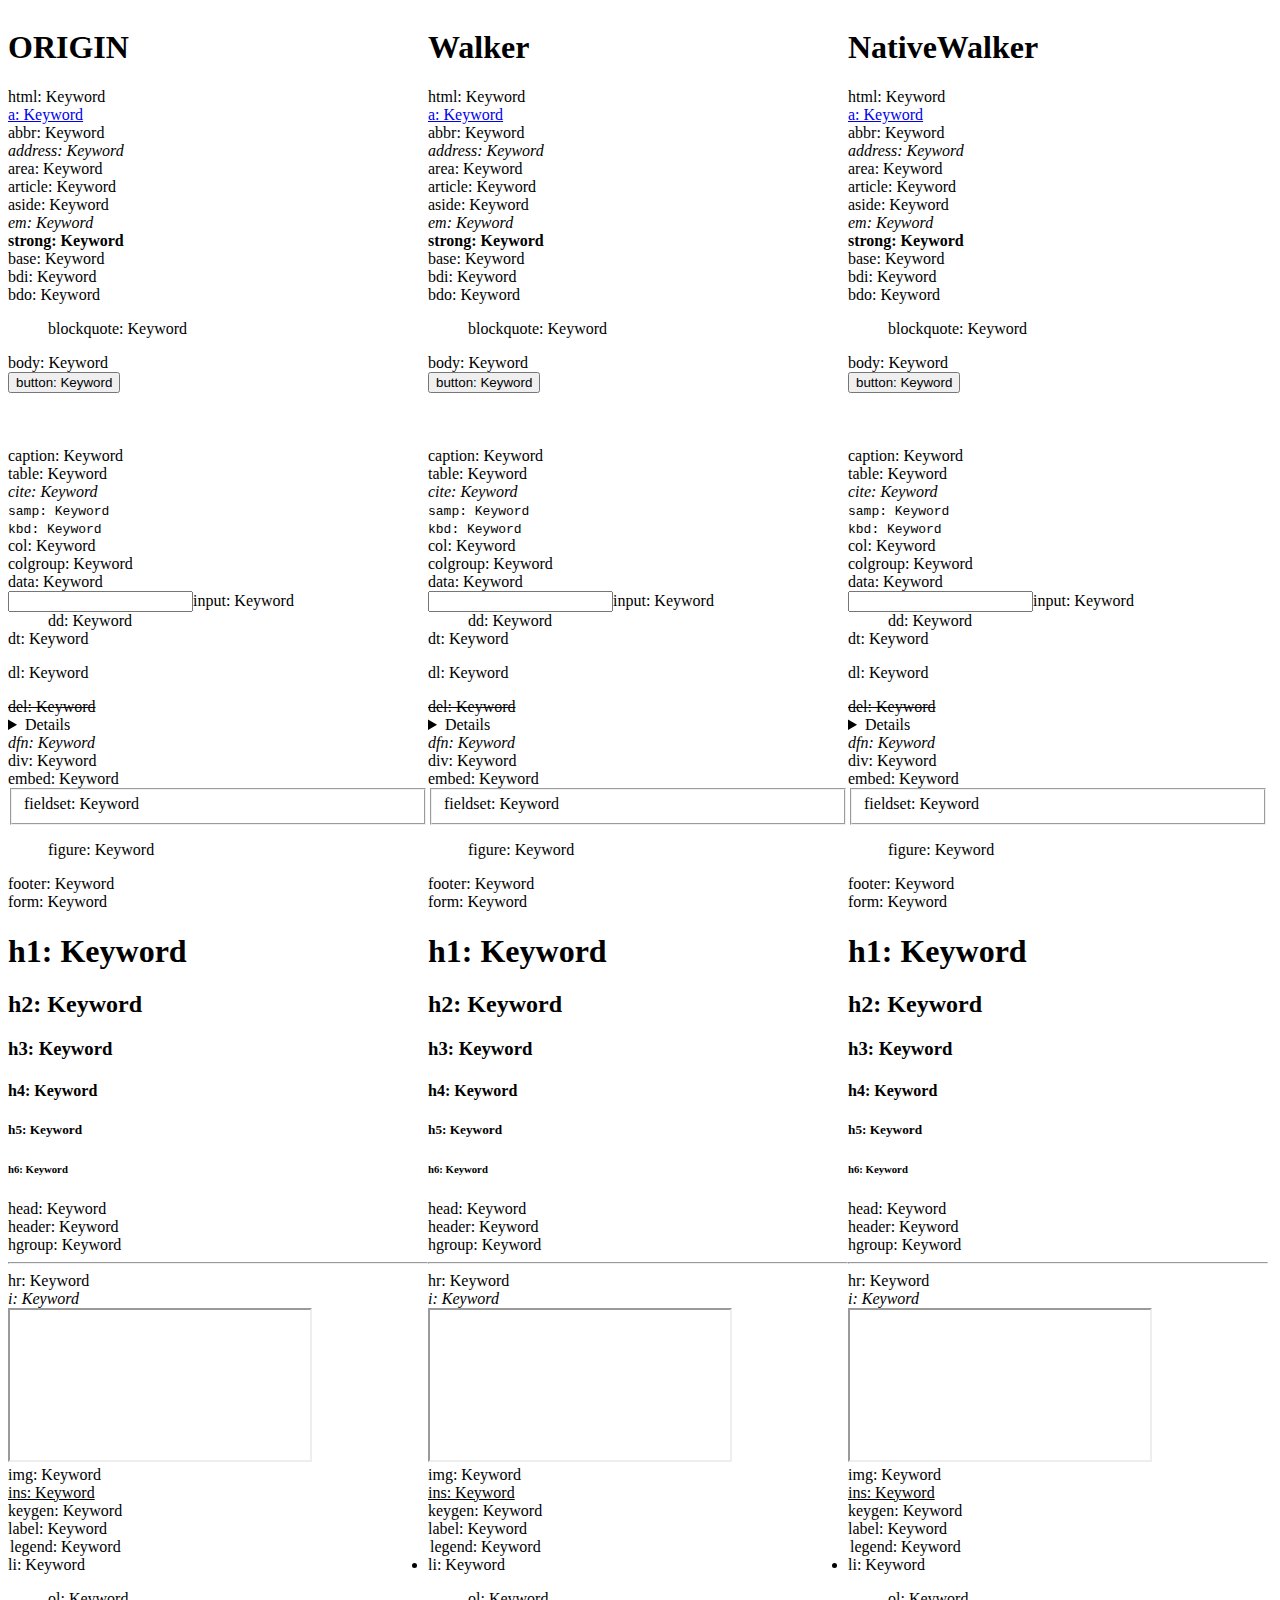
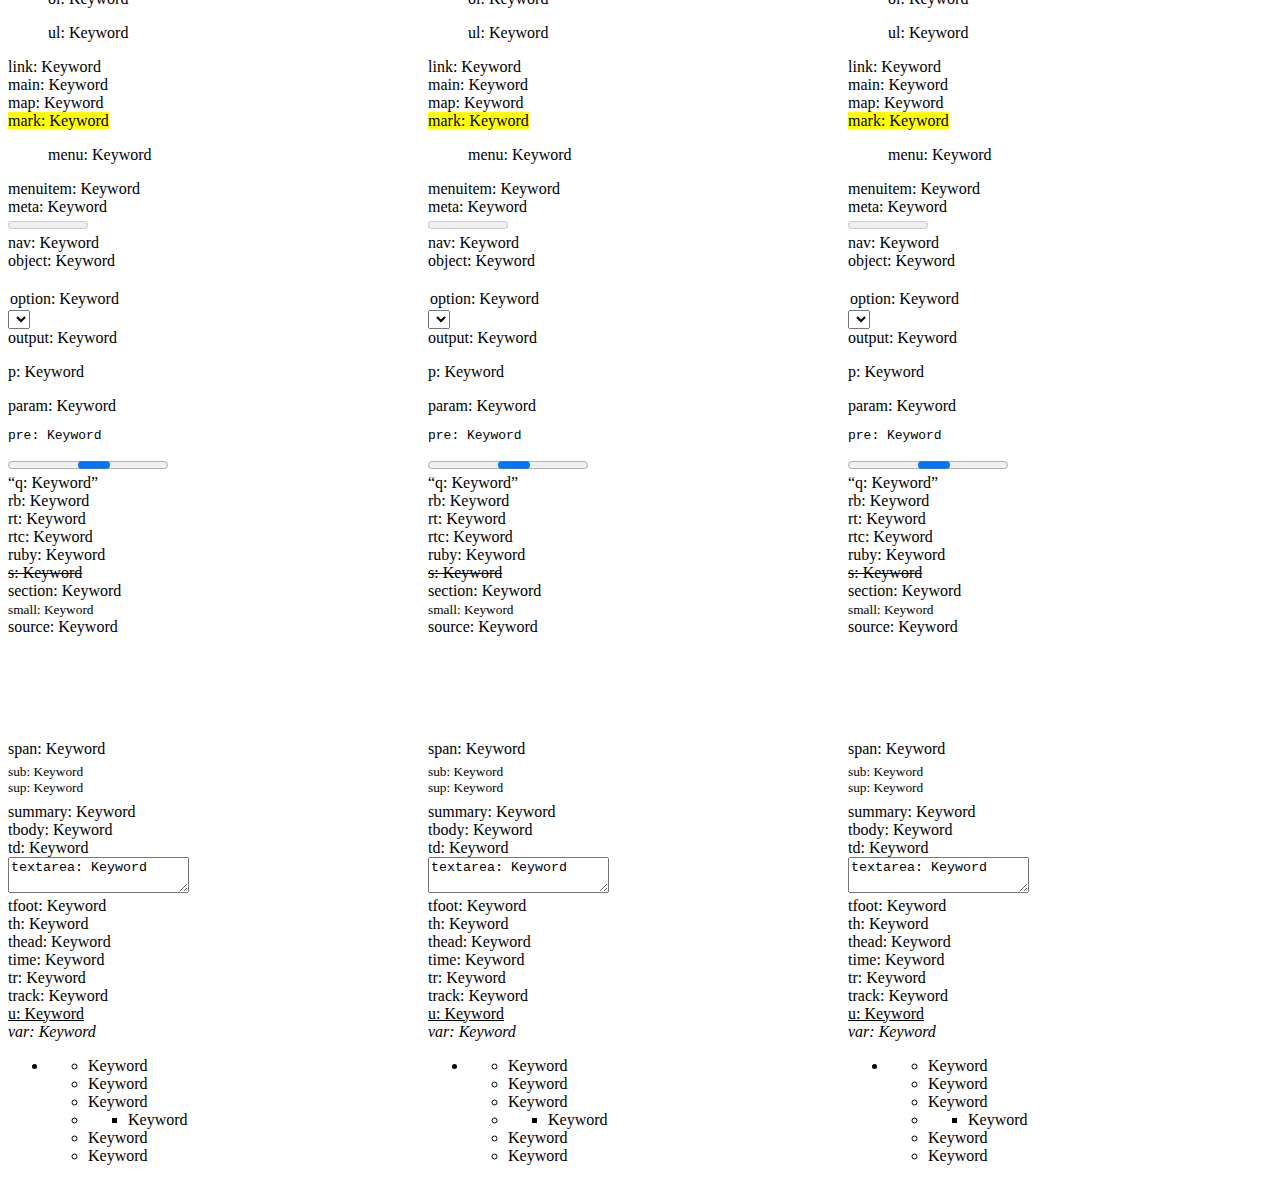
<file: playground/index.html>
<!DOCTYPE html>
<html lang="en">
  <head>
    <meta charset="UTF-8">
    <meta name="viewport" content="width=device-width, initial-scale=1">
    <title>Playground</title>
    <style>
      body {
        display: flex;
      }

      #ORIGIN,
      #Walker,
      #NativeWalker {
        min-width: 420px;
      }

      canvas, video { 
        max-width: 100px;
        max-height: 100px;
      }

      mark.hide {
        display: none;
      }
    </style>
    <script src="./../hili.js"></script>
    <script src="test.js" defer></script>
  </head>
  <body>
    <div id="ORIGIN">
      <div><h1>ORIGIN</h1></div>
      <div><html>html: Keyword</html></div>
      <div><a href="#">a: Keyword</a></div>
      <div><abbr>abbr: Keyword</abbr></div>
      <div><address>address: Keyword</address></div>
      <div><area>area: Keyword</area></div>
      <div><article>article: Keyword</article></div>
      <div><aside>aside: Keyword</aside></div>
      <div><audio>audio: Keyword</audio></div>
      <div><em>em: Keyword</em></div>
      <div><strong>strong: Keyword</strong></div>
      <div><base>base: Keyword</base></div>
      <div><bdi>bdi: Keyword</bdi></div>
      <div><bdo>bdo: Keyword</bdo></div>
      <div><blockquote>blockquote: Keyword</blockquote></div>
      <div><body>body: Keyword</body></div>
      <div><button>button: Keyword</button></div>
      <div><canvas>canvas: Keyword</canvas></div>
      <div><caption>caption: Keyword</caption></div>
      <div><table>table: Keyword</table></div>
      <div><cite>cite: Keyword</cite></div>
      <div><samp>samp: Keyword</samp></div>
      <div><kbd>kbd: Keyword</kbd></div>
      <div><col>col: Keyword</col></div>
      <div><colgroup>colgroup: Keyword</colgroup></div>
      <div><data>data: Keyword</data></div>
      <div><datalist>datalist: Keyword</datalist></div>
      <div><input>input: Keyword</input></div>
      <div><dd>dd: Keyword</dd></div>
      <div><dt>dt: Keyword</dt></div>
      <div><dl>dl: Keyword</dl></div>
      <div><del>del: Keyword</del></div>
      <div><details>details: Keyword</details></div>
      <div><dfn>dfn: Keyword</dfn></div>
      <div><dialog>dialog: Keyword</dialog></div>
      <div><div>div: Keyword</div></div>
      <div><embed>embed: Keyword</embed></div>
      <div><fieldset>fieldset: Keyword</fieldset></div>
      <div><figure>figure: Keyword</figure></div>
      <div><footer>footer: Keyword</footer></div>
      <div><form>form: Keyword</form></div>
      <div><h1>h1: Keyword</h1></div>
      <div><h2>h2: Keyword</h2></div>
      <div><h3>h3: Keyword</h3></div>
      <div><h4>h4: Keyword</h4></div>
      <div><h5>h5: Keyword</h5></div>
      <div><h6>h6: Keyword</h6></div>
      <div><head>head: Keyword</head></div>
      <div><header>header: Keyword</header></div>
      <div><hgroup>hgroup: Keyword</hgroup></div>
      <div><hr>hr: Keyword</hr></div>
      <div><i>i: Keyword</i></div>
      <div><iframe>iframe: Keyword</iframe></div>
      <div><img>img: Keyword</img></div>
      <div><ins>ins: Keyword</ins></div>
      <div><keygen>keygen: Keyword</keygen></div>
      <div><label>label: Keyword</label></div>
      <div><legend>legend: Keyword</legend></div>
      <div><li>li: Keyword</li></div>
      <div><ol>ol: Keyword</ol></div>
      <div><ul>ul: Keyword</ul></div>
      <div><link>link: Keyword</link></div>
      <div><main>main: Keyword</main></div>
      <div><map>map: Keyword</map></div>
      <div><mark>mark: Keyword</mark></div>
      <div><menu>menu: Keyword</menu></div>
      <div><menuitem>menuitem: Keyword</menuitem></div>
      <div><meta>meta: Keyword</meta></div>
      <div><meter>meter: Keyword</meter></div>
      <div><nav>nav: Keyword</nav></div>
      <div><noscript>noscript: Keyword</noscript></div>
      <div><object>object: Keyword</object></div>
      <div><optgroup>optgroup: Keyword</optgroup></div>
      <div><option>option: Keyword</option></div>
      <div><select>select: Keyword</select></div>
      <div><output>output: Keyword</output></div>
      <div><p>p: Keyword</p></div>
      <div><param>param: Keyword</param></div>
      <div><pre>pre: Keyword</pre></div>
      <div><progress>progress: Keyword</progress></div>
      <div><q>q: Keyword</q></div>
      <div><rb>rb: Keyword</rb></div>
      <div><rp>rp: Keyword</rp></div>
      <div><rt>rt: Keyword</rt></div>
      <div><rtc>rtc: Keyword</rtc></div>
      <div><ruby>ruby: Keyword</ruby></div>
      <div><s>s: Keyword</s></div>
      <div><script>function name() { return 'script: Keyword'} </script></div>
      <div><section>section: Keyword</section></div>
      <div><small>small: Keyword</small></div>
      <div><source>source: Keyword</source></div>
      <div><video>video: Keyword</video></div>
      <div><span>span: Keyword</span></div>
      <div><style>style: Keyword</style></div>
      <div><sub>sub: Keyword</sub></div>
      <div><sup>sup: Keyword</sup></div>
      <div><summary>summary: Keyword</summary></div>
      <div><tbody>tbody: Keyword</tbody></div>
      <div><td>td: Keyword</td></div>
      <div><template>template: Keyword</template></div>
      <div><textarea>textarea: Keyword</textarea></div>
      <div><tfoot>tfoot: Keyword</tfoot></div>
      <div><th>th: Keyword</th></div>
      <div><thead>thead: Keyword</thead></div>
      <div><time>time: Keyword</time></div>
      <div><tr>tr: Keyword</tr></div>
      <div><track>track: Keyword</track></div>
      <div><u>u: Keyword</u></div>
      <div><var>var: Keyword</var></div>
      <div>
        <ul>
        <li>
          <ul>
            <li>Keyword</li>
            <li>Keyword</li>
          </ul>
          <ul>
            <li>Keyword</li>
            <li>
              <ul>
                <li>Keyword</li>
              </ul>
            </li>
          </ul>
          <ul>
            <li>Keyword</li>
            <li>Keyword</li>
          </ul>
        </li>
      </ul>
      </div>
    </div>
    <div id="Walker">
      <div><h1>Walker</h1></div>
      <div><html>html: Keyword</html></div>
      <div><a href="#">a: Keyword</a></div>
      <div><abbr>abbr: Keyword</abbr></div>
      <div><address>address: Keyword</address></div>
      <div><area>area: Keyword</area></div>
      <div><article>article: Keyword</article></div>
      <div><aside>aside: Keyword</aside></div>
      <div><audio>audio: Keyword</audio></div>
      <div><em>em: Keyword</em></div>
      <div><strong>strong: Keyword</strong></div>
      <div><base>base: Keyword</base></div>
      <div><bdi>bdi: Keyword</bdi></div>
      <div><bdo>bdo: Keyword</bdo></div>
      <div><blockquote>blockquote: Keyword</blockquote></div>
      <div><body>body: Keyword</body></div>
      <div><button>button: Keyword</button></div>
      <div><canvas>canvas: Keyword</canvas></div>
      <div><caption>caption: Keyword</caption></div>
      <div><table>table: Keyword</table></div>
      <div><cite>cite: Keyword</cite></div>
      <div><samp>samp: Keyword</samp></div>
      <div><kbd>kbd: Keyword</kbd></div>
      <div><col>col: Keyword</col></div>
      <div><colgroup>colgroup: Keyword</colgroup></div>
      <div><data>data: Keyword</data></div>
      <div><datalist>datalist: Keyword</datalist></div>
      <div><input>input: Keyword</input></div>
      <div><dd>dd: Keyword</dd></div>
      <div><dt>dt: Keyword</dt></div>
      <div><dl>dl: Keyword</dl></div>
      <div><del>del: Keyword</del></div>
      <div><details>details: Keyword</details></div>
      <div><dfn>dfn: Keyword</dfn></div>
      <div><dialog>dialog: Keyword</dialog></div>
      <div><div>div: Keyword</div></div>
      <div><embed>embed: Keyword</embed></div>
      <div><fieldset>fieldset: Keyword</fieldset></div>
      <div><figure>figure: Keyword</figure></div>
      <div><footer>footer: Keyword</footer></div>
      <div><form>form: Keyword</form></div>
      <div><h1>h1: Keyword</h1></div>
      <div><h2>h2: Keyword</h2></div>
      <div><h3>h3: Keyword</h3></div>
      <div><h4>h4: Keyword</h4></div>
      <div><h5>h5: Keyword</h5></div>
      <div><h6>h6: Keyword</h6></div>
      <div><head>head: Keyword</head></div>
      <div><header>header: Keyword</header></div>
      <div><hgroup>hgroup: Keyword</hgroup></div>
      <div><hr>hr: Keyword</hr></div>
      <div><i>i: Keyword</i></div>
      <div><iframe>iframe: Keyword</iframe></div>
      <div><img>img: Keyword</img></div>
      <div><ins>ins: Keyword</ins></div>
      <div><keygen>keygen: Keyword</keygen></div>
      <div><label>label: Keyword</label></div>
      <div><legend>legend: Keyword</legend></div>
      <div><li>li: Keyword</li></div>
      <div><ol>ol: Keyword</ol></div>
      <div><ul>ul: Keyword</ul></div>
      <div><link>link: Keyword</link></div>
      <div><main>main: Keyword</main></div>
      <div><map>map: Keyword</map></div>
      <div><mark>mark: Keyword</mark></div>
      <div><menu>menu: Keyword</menu></div>
      <div><menuitem>menuitem: Keyword</menuitem></div>
      <div><meta>meta: Keyword</meta></div>
      <div><meter>meter: Keyword</meter></div>
      <div><nav>nav: Keyword</nav></div>
      <div><noscript>noscript: Keyword</noscript></div>
      <div><object>object: Keyword</object></div>
      <div><optgroup>optgroup: Keyword</optgroup></div>
      <div><option>option: Keyword</option></div>
      <div><select>select: Keyword</select></div>
      <div><output>output: Keyword</output></div>
      <div><p>p: Keyword</p></div>
      <div><param>param: Keyword</param></div>
      <div><pre>pre: Keyword</pre></div>
      <div><progress>progress: Keyword</progress></div>
      <div><q>q: Keyword</q></div>
      <div><rb>rb: Keyword</rb></div>
      <div><rp>rp: Keyword</rp></div>
      <div><rt>rt: Keyword</rt></div>
      <div><rtc>rtc: Keyword</rtc></div>
      <div><ruby>ruby: Keyword</ruby></div>
      <div><s>s: Keyword</s></div>
      <div><script>function name() { return 'script: Keyword'} </script></div>
      <div><section>section: Keyword</section></div>
      <div><small>small: Keyword</small></div>
      <div><source>source: Keyword</source></div>
      <div><video>video: Keyword</video></div>
      <div><span>span: Keyword</span></div>
      <div><style>style: Keyword</style></div>
      <div><sub>sub: Keyword</sub></div>
      <div><sup>sup: Keyword</sup></div>
      <div><summary>summary: Keyword</summary></div>
      <div><tbody>tbody: Keyword</tbody></div>
      <div><td>td: Keyword</td></div>
      <div><template>template: Keyword</template></div>
      <div><textarea>textarea: Keyword</textarea></div>
      <div><tfoot>tfoot: Keyword</tfoot></div>
      <div><th>th: Keyword</th></div>
      <div><thead>thead: Keyword</thead></div>
      <div><time>time: Keyword</time></div>
      <div><tr>tr: Keyword</tr></div>
      <div><track>track: Keyword</track></div>
      <div><u>u: Keyword</u></div>
      <div><var>var: Keyword</var></div>
      <div>
        <ul>
        <li>
          <ul>
            <li>Keyword</li>
            <li>Keyword</li>
          </ul>
          <ul>
            <li>Keyword</li>
            <li>
              <ul>
                <li>Keyword</li>
              </ul>
            </li>
          </ul>
          <ul>
            <li>Keyword</li>
            <li>Keyword</li>
          </ul>
        </li>
      </ul>
      </div>
    </div>
    <div id="NativeWalker">
      <div><h1>NativeWalker</h1></div>
      <div><html>html: Keyword</html></div>
      <div><a href="#">a: Keyword</a></div>
      <div><abbr>abbr: Keyword</abbr></div>
      <div><address>address: Keyword</address></div>
      <div><area>area: Keyword</area></div>
      <div><article>article: Keyword</article></div>
      <div><aside>aside: Keyword</aside></div>
      <div><audio>audio: Keyword</audio></div>
      <div><em>em: Keyword</em></div>
      <div><strong>strong: Keyword</strong></div>
      <div><base>base: Keyword</base></div>
      <div><bdi>bdi: Keyword</bdi></div>
      <div><bdo>bdo: Keyword</bdo></div>
      <div><blockquote>blockquote: Keyword</blockquote></div>
      <div><body>body: Keyword</body></div>
      <div><button>button: Keyword</button></div>
      <div><canvas>canvas: Keyword</canvas></div>
      <div><caption>caption: Keyword</caption></div>
      <div><table>table: Keyword</table></div>
      <div><cite>cite: Keyword</cite></div>
      <div><samp>samp: Keyword</samp></div>
      <div><kbd>kbd: Keyword</kbd></div>
      <div><col>col: Keyword</col></div>
      <div><colgroup>colgroup: Keyword</colgroup></div>
      <div><data>data: Keyword</data></div>
      <div><datalist>datalist: Keyword</datalist></div>
      <div><input>input: Keyword</input></div>
      <div><dd>dd: Keyword</dd></div>
      <div><dt>dt: Keyword</dt></div>
      <div><dl>dl: Keyword</dl></div>
      <div><del>del: Keyword</del></div>
      <div><details>details: Keyword</details></div>
      <div><dfn>dfn: Keyword</dfn></div>
      <div><dialog>dialog: Keyword</dialog></div>
      <div><div>div: Keyword</div></div>
      <div><embed>embed: Keyword</embed></div>
      <div><fieldset>fieldset: Keyword</fieldset></div>
      <div><figure>figure: Keyword</figure></div>
      <div><footer>footer: Keyword</footer></div>
      <div><form>form: Keyword</form></div>
      <div><h1>h1: Keyword</h1></div>
      <div><h2>h2: Keyword</h2></div>
      <div><h3>h3: Keyword</h3></div>
      <div><h4>h4: Keyword</h4></div>
      <div><h5>h5: Keyword</h5></div>
      <div><h6>h6: Keyword</h6></div>
      <div><head>head: Keyword</head></div>
      <div><header>header: Keyword</header></div>
      <div><hgroup>hgroup: Keyword</hgroup></div>
      <div><hr>hr: Keyword</hr></div>
      <div><i>i: Keyword</i></div>
      <div><iframe>iframe: Keyword</iframe></div>
      <div><img>img: Keyword</img></div>
      <div><ins>ins: Keyword</ins></div>
      <div><keygen>keygen: Keyword</keygen></div>
      <div><label>label: Keyword</label></div>
      <div><legend>legend: Keyword</legend></div>
      <div><li>li: Keyword</li></div>
      <div><ol>ol: Keyword</ol></div>
      <div><ul>ul: Keyword</ul></div>
      <div><link>link: Keyword</link></div>
      <div><main>main: Keyword</main></div>
      <div><map>map: Keyword</map></div>
      <div><mark>mark: Keyword</mark></div>
      <div><menu>menu: Keyword</menu></div>
      <div><menuitem>menuitem: Keyword</menuitem></div>
      <div><meta>meta: Keyword</meta></div>
      <div><meter>meter: Keyword</meter></div>
      <div><nav>nav: Keyword</nav></div>
      <div><noscript>noscript: Keyword</noscript></div>
      <div><object>object: Keyword</object></div>
      <div><optgroup>optgroup: Keyword</optgroup></div>
      <div><option>option: Keyword</option></div>
      <div><select>select: Keyword</select></div>
      <div><output>output: Keyword</output></div>
      <div><p>p: Keyword</p></div>
      <div><param>param: Keyword</param></div>
      <div><pre>pre: Keyword</pre></div>
      <div><progress>progress: Keyword</progress></div>
      <div><q>q: Keyword</q></div>
      <div><rb>rb: Keyword</rb></div>
      <div><rp>rp: Keyword</rp></div>
      <div><rt>rt: Keyword</rt></div>
      <div><rtc>rtc: Keyword</rtc></div>
      <div><ruby>ruby: Keyword</ruby></div>
      <div><s>s: Keyword</s></div>
      <div><script>function name() { return 'script: Keyword'} </script></div>
      <div><section>section: Keyword</section></div>
      <div><small>small: Keyword</small></div>
      <div><source>source: Keyword</source></div>
      <div><video>video: Keyword</video></div>
      <div><span>span: Keyword</span></div>
      <div><style>style: Keyword</style></div>
      <div><sub>sub: Keyword</sub></div>
      <div><sup>sup: Keyword</sup></div>
      <div><summary>summary: Keyword</summary></div>
      <div><tbody>tbody: Keyword</tbody></div>
      <div><td>td: Keyword</td></div>
      <div><template>template: Keyword</template></div>
      <div><textarea>textarea: Keyword</textarea></div>
      <div><tfoot>tfoot: Keyword</tfoot></div>
      <div><th>th: Keyword</th></div>
      <div><thead>thead: Keyword</thead></div>
      <div><time>time: Keyword</time></div>
      <div><tr>tr: Keyword</tr></div>
      <div><track>track: Keyword</track></div>
      <div><u>u: Keyword</u></div>
      <div><var>var: Keyword</var></div>
      <div>
        <ul>
        <li>
          <ul>
            <li>Keyword</li>
            <li>Keyword</li>
          </ul>
          <ul>
            <li>Keyword</li>
            <li>
              <ul>
                <li>Keyword</li>
              </ul>
            </li>
          </ul>
          <ul>
            <li>Keyword</li>
            <li>Keyword</li>
          </ul>
        </li>
      </ul>
      </div>
    </div>
  </body>
</html>
</file>
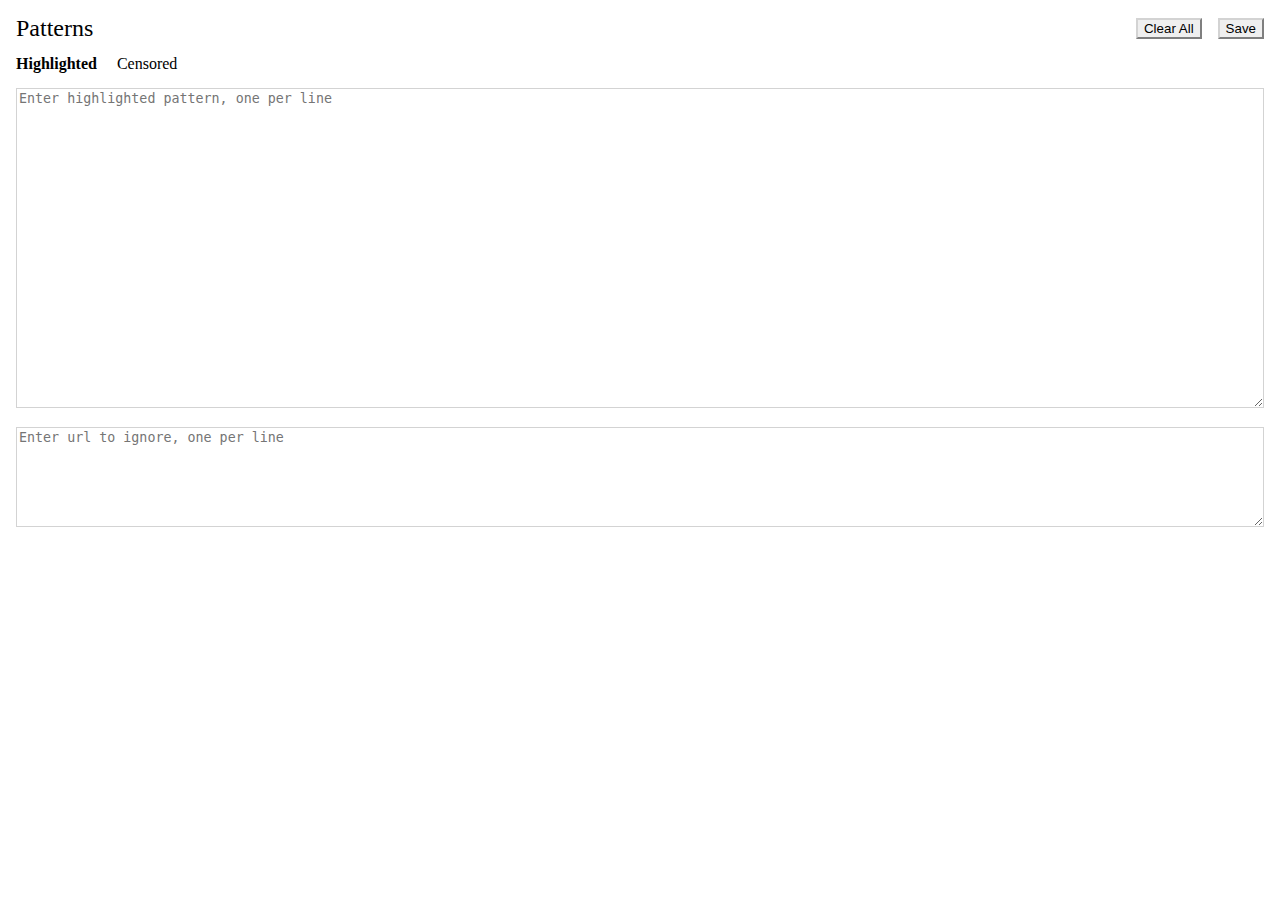
<file: popup.html>
<!DOCTYPE html>
<html>
  <head>
    <title>Your Keywords</title>
    <script src="popup.js" defer></script>
    <link rel="stylesheet" href="reset.css">
    <link rel="stylesheet" href="variables.css">
    <link rel="stylesheet" href="popup.css" />
    <link rel="stylesheet" href="tabs.css" />
  </head>
  <body>
    <div id="hili-heading">
      <h1>Patterns</h1>
      <button id="clear">Clear All</button>
      <button id="save">Save</button>
    </div>

    <div class="tabs">
      <input type="radio" name="tabs" id="tab1" checked>
      <label for="tab1">Highlighted</label>

      <input type="radio" name="tabs" id="tab2">
      <label for="tab2">Censored</label>

      <div class="tab-content content1">
        <textarea id="highlighted" placeholder="Enter highlighted pattern, one per line"></textarea>
      </div>

      <div class="tab-content content2">
        <textarea id="censored" placeholder="Enter censored pattern, one per line"></textarea>
      </div>
    </div>

    <textarea id="ignoreUrls" placeholder="Enter url to ignore, one per line"></textarea>
  </body>
</html>
</file>
<file: variables.css>
:root {
  --border-color: lightgray;

  --spacing: 1rem;
  --popup-min-width: 420px;
  --ignore-urls-min-height: 100px;
  --pattern-input-min-height: 320px;
}
</file>
<file: popup.css>
* {
  box-sizing: border-box;
  border-color: var(--border-color);
}

body {
  min-width: var(--popup-min-width);
  display: flex;
  flex-direction: column;
  gap: var(--spacing);
  padding: var(--spacing);
}

#hili-heading {
  display: flex;
  gap: var(--spacing);
  align-items: center;
  font-size: x-large;
}

#hili-heading h1 {
  flex: 1;
}

#highlighted,
#censored {
  width: 100%;
  min-height: var(--pattern-input-min-height);
}

#ignoreUrls {
  min-height: var(--ignore-urls-min-height);
}
</file>
<file: tabs.css>
.tabs {
}

.tabs input[type="radio"] {
  display: none;
}

.tabs label {
  display: inline-block;
  cursor: pointer;
  margin-bottom: var(--spacing);
}

.tabs label:not(:first-of-type) {
  margin-left: var(--spacing);
}


.tab-content {
  display: none;
}

#tab1:checked ~ .content1,
#tab2:checked ~ .content2 {
  display: block;
}

#tab1:checked + label[for="tab1"],
#tab2:checked + label[for="tab2"] {
  position: relative;
  font-weight: bold;
}
</file>
